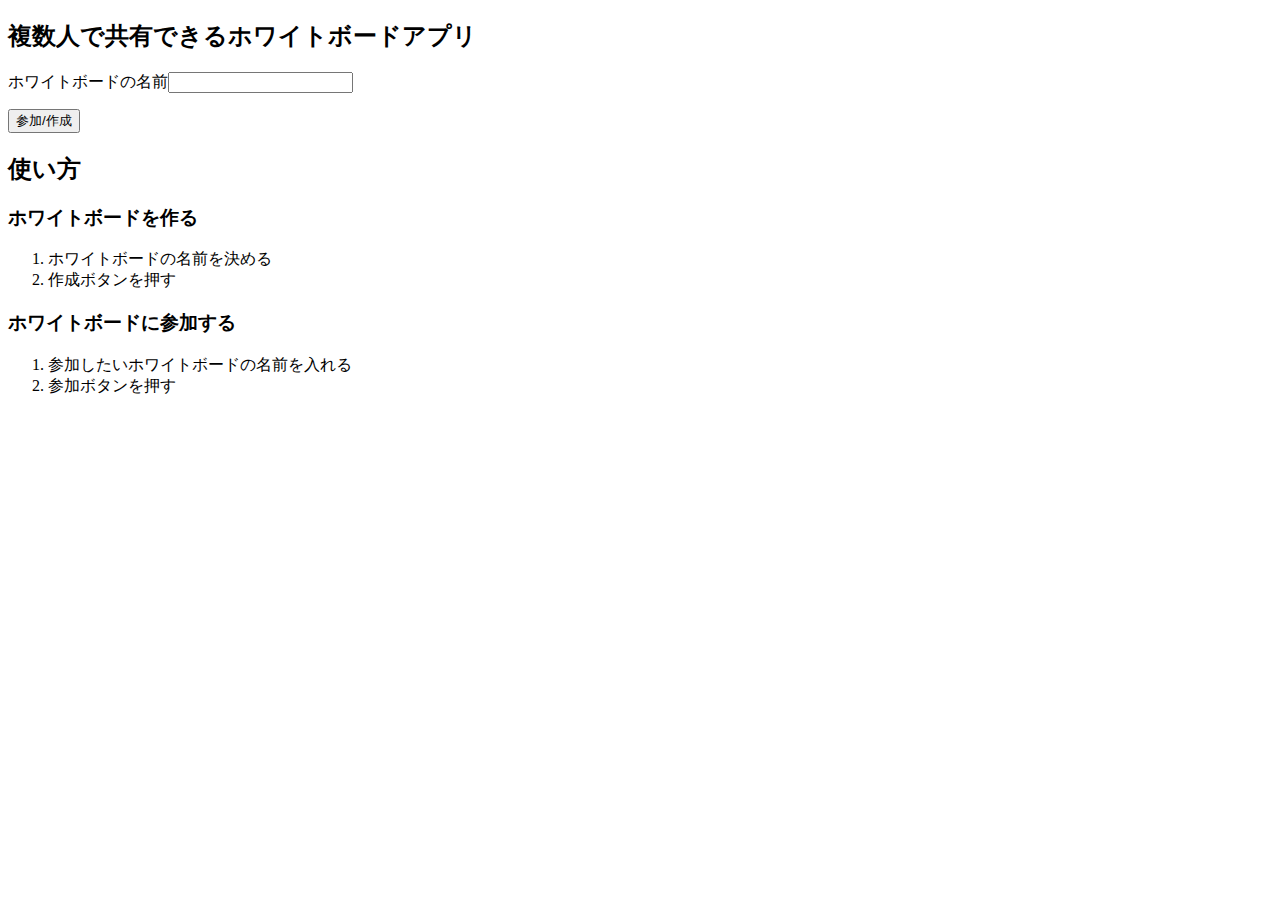
<file: static/index.html>
<!DOCTYPE html>
<section>
    <h2>複数人で共有できるホワイトボードアプリ</h2>
</section>
<section id="join_room_section">
    <form action="./oekaki" method="get">
        <p><label>ホワイトボードの名前<input type="text" name="room_id"></label></p>
        <p><input type="submit" value="参加/作成"></p>
    </form>
</section>
<section>
    <h2>使い方</h2>
    <h3>ホワイトボードを作る</h3>
    <ol>
        <li>ホワイトボードの名前を決める</li>
        <li>作成ボタンを押す</li>
    </ol>
    <h3>ホワイトボードに参加する</h3>
    <ol>
        <li>参加したいホワイトボードの名前を入れる</li>
        <li>参加ボタンを押す</li>
    </ol>
</section>
</file>
